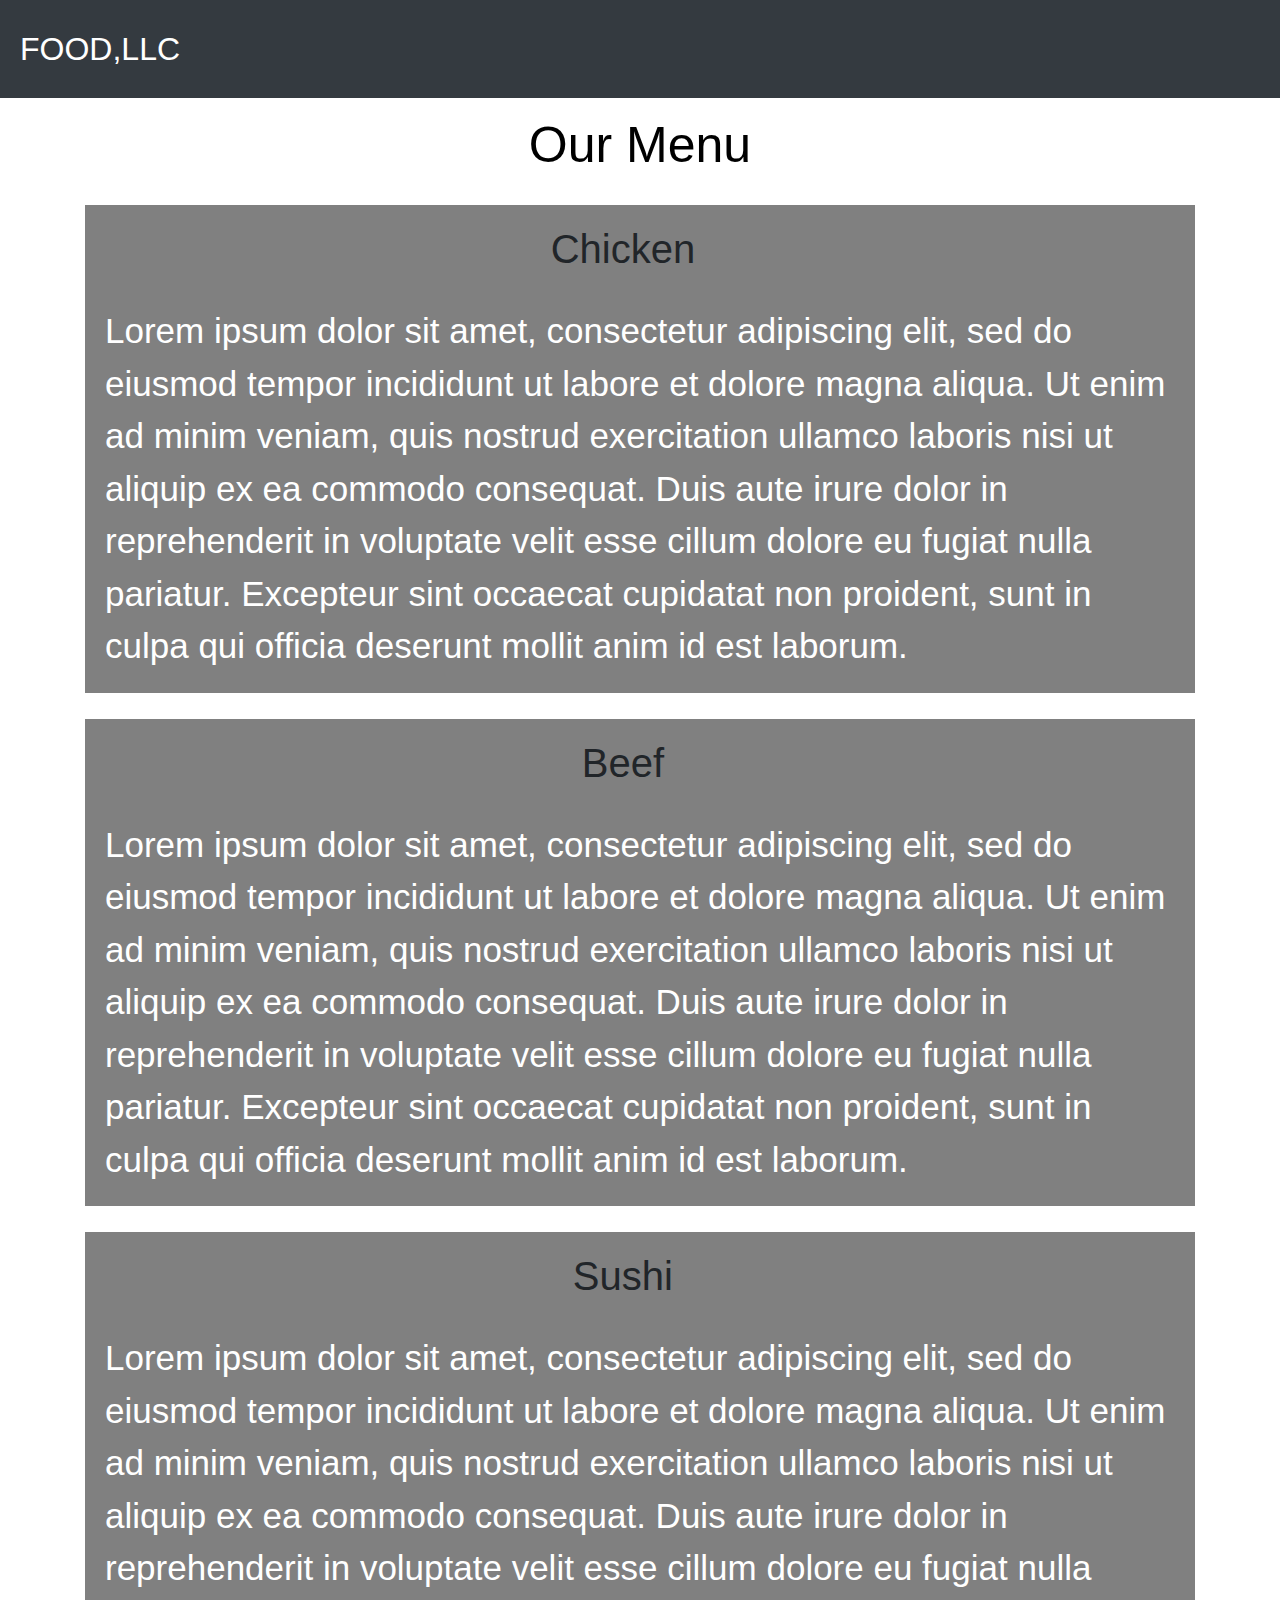
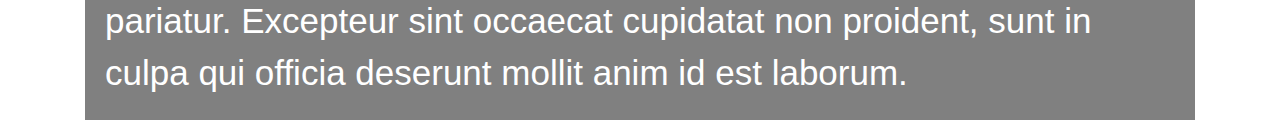
<file: index.html>
<!doctype html>
<html lang="en">
  <head>
    <!-- Required meta tags -->
    <meta charset="utf-8">
    <meta name="viewport" content="width=device-width, initial-scale=1, shrink-to-fit=no">

    <!-- Bootstrap CSS -->
    <link rel="stylesheet" href="https://stackpath.bootstrapcdn.com/bootstrap/4.3.1/css/bootstrap.min.css" integrity="sha384-ggOyR0iXCbMQv3Xipma34MD+dH/1fQ784/j6cY/iJTQUOhcWr7x9JvoRxT2MZw1T" crossorigin="anonymous">
    <link rel="stylesheet" type="text/css" href="module jai.css">
    <title>Module 3 Assignment</title>
  </head>
  <body>
    <nav class="navbar navbar-expand-md bg-dark navbar-dark fixed-top new-nav">
  <!-- Brand -->
  <a class="navbar-brand nav-brand" href="#">FOOD,LLC</a>

  <!-- Toggler/collapsibe Button -->
  <button class="navbar-toggler" type="button" data-toggle="collapse" data-target="#collapsibleNavbar">
    <span class="navbar-toggler-icon"></span>
  </button>

  <!-- Navbar links -->
  <div class="collapse navbar-collapse" id="collapsibleNavbar">
    <ul class="navbar-nav">
      <li class="nav-item nav-list d-block d-md-none">
        <a class="nav-link text-light bg-dark" href="#">Chicken</a><hr>
      </li>
      <li class="nav-item nav-list d-block d-md-none">
        <a class="nav-link text-light bg-dark" href="#Beef">Beef</a><hr>
      </li>
      <li class="nav-item nav-list d-block d-md-none">
        <a class="nav-link text-light bg-dark" href="#Sushi">Sushi</a><hr>
      </li>
    </ul>
  </div>
</nav>
    <div class="container">
      <div class="row">
        <div class="col-sm-12 justify-content-center">
          <h1>Our Menu</h1>
            <div class="row">
              <div class="col-sm-12">

                <p>Lorem ipsum dolor sit amet, consectetur adipiscing elit, sed do eiusmod tempor incididunt ut labore et dolore magna aliqua. Ut enim ad minim veniam, quis nostrud exercitation ullamco laboris nisi ut aliquip ex ea commodo consequat. Duis aute irure dolor in reprehenderit in voluptate velit esse cillum dolore eu fugiat nulla pariatur. Excepteur sint occaecat cupidatat non proident, sunt in culpa qui officia deserunt mollit anim id est laborum.<a name="Beef"></a>
                </p>
                <h3 class="justify-content-center">Chicken</h3>
              </div>
              <div class="col-sm-12">
                <a name="Beef"></a>
                <p>Lorem ipsum dolor sit amet, consectetur adipiscing elit, sed do eiusmod tempor incididunt ut labore et dolore magna aliqua. Ut enim ad minim veniam, quis nostrud exercitation ullamco laboris nisi ut aliquip ex ea commodo consequat. Duis aute irure dolor in reprehenderit in voluptate velit esse cillum dolore eu fugiat nulla pariatur. Excepteur sint occaecat cupidatat non proident, sunt in culpa qui officia deserunt mollit anim id est laborum.<a name="Sushi"></a>
                </p>
                <h3 >Beef</h3>
              </div>
              <div class="col-sm-12">
                <a name="Sushi"></a>
                <p>Lorem ipsum dolor sit amet, consectetur adipiscing elit, sed do eiusmod tempor incididunt ut labore et dolore magna aliqua. Ut enim ad minim veniam, quis nostrud exercitation ullamco laboris nisi ut aliquip ex ea commodo consequat. Duis aute irure dolor in reprehenderit in voluptate velit esse cillum dolore eu fugiat nulla pariatur. Excepteur sint occaecat cupidatat non proident, sunt in culpa qui officia deserunt mollit anim id est laborum.
                </p>
                <h3>Sushi</h3>
              </div>
            </div>
        </div>
      </div>
    </div>

    <!-- Optional JavaScript -->
    <!-- jQuery first, then Popper.js, then Bootstrap JS -->
    <script src="https://code.jquery.com/jquery-3.3.1.slim.min.js" integrity="sha384-q8i/X+965DzO0rT7abK41JStQIAqVgRVzpbzo5smXKp4YfRvH+8abtTE1Pi6jizo" crossorigin="anonymous"></script>
    <script src="https://cdnjs.cloudflare.com/ajax/libs/popper.js/1.14.7/umd/popper.min.js" integrity="sha384-UO2eT0CpHqdSJQ6hJty5KVphtPhzWj9WO1clHTMGa3JDZwrnQq4sF86dIHNDz0W1" crossorigin="anonymous"></script>
    <script src="https://stackpath.bootstrapcdn.com/bootstrap/4.3.1/js/bootstrap.min.js" integrity="sha384-JjSmVgyd0p3pXB1rRibZUAYoIIy6OrQ6VrjIEaFf/nJGzIxFDsf4x0xIM+B07jRM" crossorigin="anonymous"></script>
  </body>
</html>
</file>
<file: module jai.css>
.new-nav{
	padding: 20px;

}
.nav-brand{
	font-size: 32px;
	color:red;
}
.nav-list{
	font-size: 20px;
	color:black;
	text-align: center;

	
}
h1{
	color: black;
	font-size: 50px; 
	margin-top: 100px;
	text-align: center;
	padding-top: 15px;
	margin-bottom: 20px;
}
h2{
	justify-content: center;
	text-align: center;
	background-color: white;
	top:0;
	right: 0;
	padding: 20px;
	padding-top: 30px;
	font-size: 50px;
	margin-bottom: 25px;
	position: absolute;
}

p{
	background-color: grey;
	font-size: 35px;
	padding-left:15px;
	padding: 20px;
	padding-top: 100px;
	margin-top: 10px;
	color: white;
	position: relative;
}

h3{
	width:97%;
	text-align: center;
	vertical-align: center;
	background-color: grey;
	position: absolute;
	top:0;
	right:0;
	font-size: 40px;
	right: auto;
	margin-top:10px;
	padding: 20px;
	margin-right:auto;
	padding-right: auto;
	padding-right: 50px;
}

@media screen and (max-width:1178px){
	h3{
		width:95%;
	}
}
@media screen and (max-width:778px){
	h3{
		width:91.6%;
	}
}
</file>
